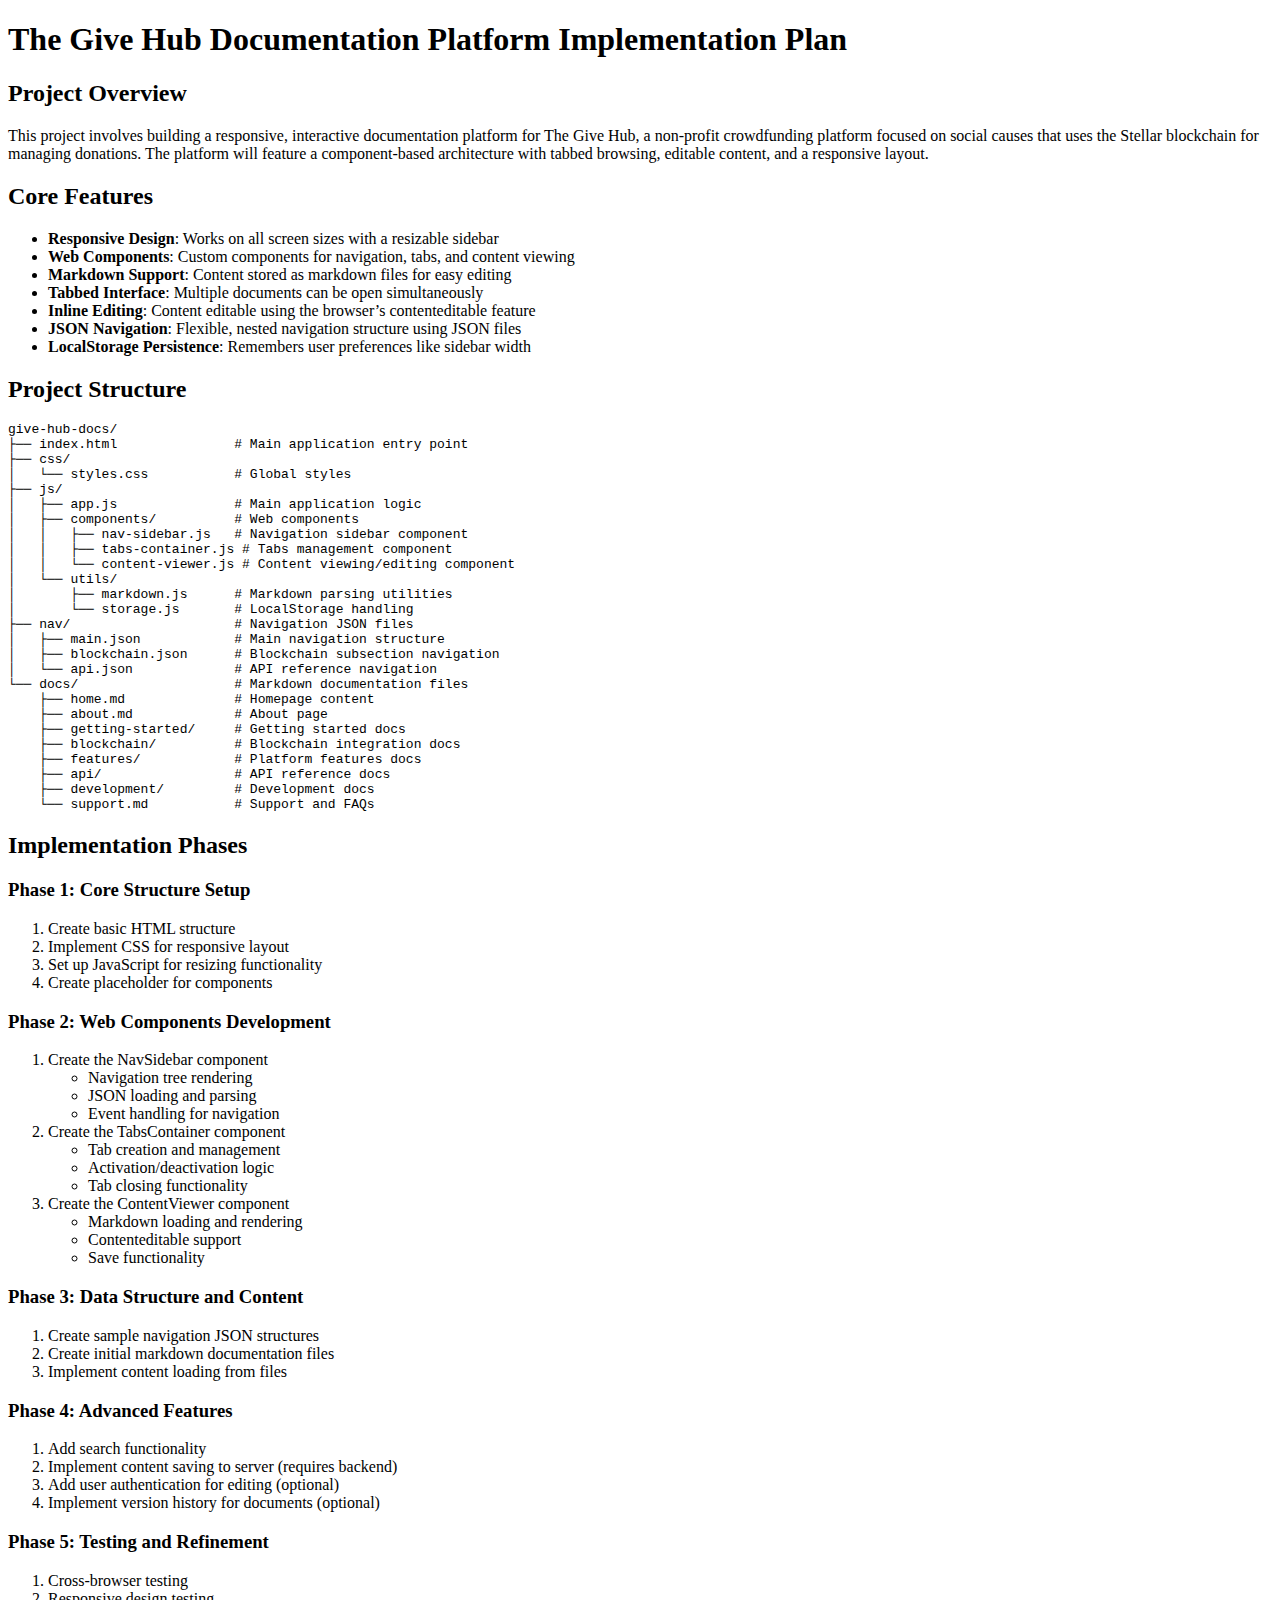
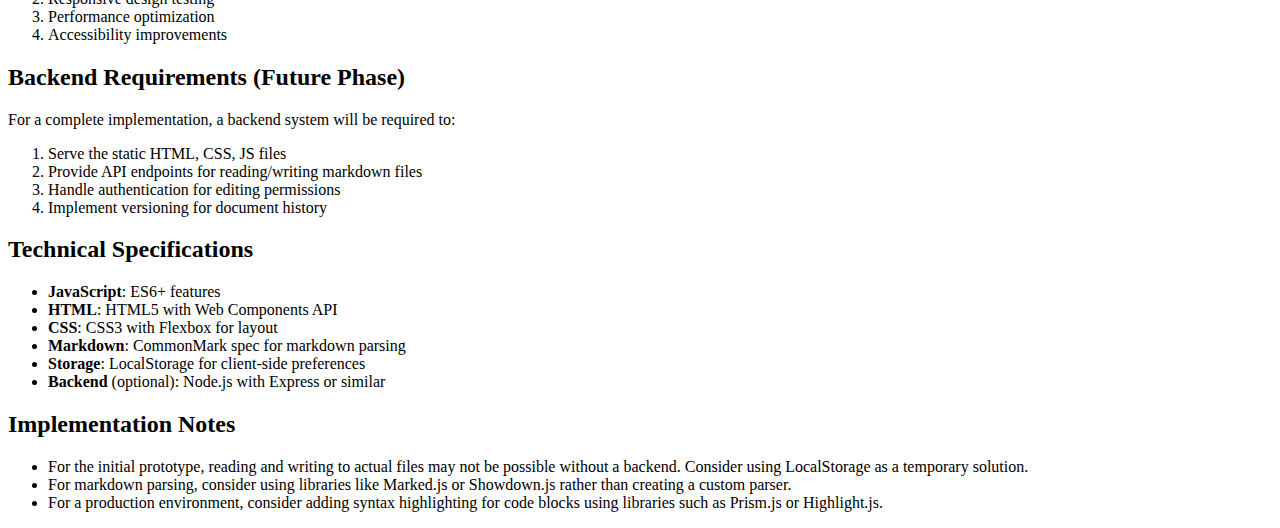
<file: plan.html>
<!DOCTYPE html>
<html xmlns="http://www.w3.org/1999/xhtml" lang="" xml:lang="">
<head>
  <meta charset="utf-8" />
  <meta name="generator" content="pandoc" />
  <meta name="viewport" content="width=device-width, initial-scale=1.0, user-scalable=yes" />
  <title>PLAN</title>
  <style>
    code{white-space: pre-wrap;}
    span.smallcaps{font-variant: small-caps;}
    span.underline{text-decoration: underline;}
    div.column{display: inline-block; vertical-align: top; width: 50%;}
    div.hanging-indent{margin-left: 1.5em; text-indent: -1.5em;}
    ul.task-list{list-style: none;}
    .display.math{display: block; text-align: center; margin: 0.5rem auto;}
  </style>
  <link rel="stylesheet" href="https://cdr2.com/pandoc.css" />
</head>
<body>
<h1 id="the-give-hub-documentation-platform-implementation-plan">The
Give Hub Documentation Platform Implementation Plan</h1>
<h2 id="project-overview">Project Overview</h2>
<p>This project involves building a responsive, interactive
documentation platform for The Give Hub, a non-profit crowdfunding
platform focused on social causes that uses the Stellar blockchain for
managing donations. The platform will feature a component-based
architecture with tabbed browsing, editable content, and a responsive
layout.</p>
<h2 id="core-features">Core Features</h2>
<ul>
<li><strong>Responsive Design</strong>: Works on all screen sizes with a
resizable sidebar</li>
<li><strong>Web Components</strong>: Custom components for navigation,
tabs, and content viewing</li>
<li><strong>Markdown Support</strong>: Content stored as markdown files
for easy editing</li>
<li><strong>Tabbed Interface</strong>: Multiple documents can be open
simultaneously</li>
<li><strong>Inline Editing</strong>: Content editable using the
browser’s contenteditable feature</li>
<li><strong>JSON Navigation</strong>: Flexible, nested navigation
structure using JSON files</li>
<li><strong>LocalStorage Persistence</strong>: Remembers user
preferences like sidebar width</li>
</ul>
<h2 id="project-structure">Project Structure</h2>
<pre>give-hub-docs/
├── index.html               # Main application entry point
├── css/
│   └── styles.css           # Global styles
├── js/
│   ├── app.js               # Main application logic
│   ├── components/          # Web components
│   │   ├── nav-sidebar.js   # Navigation sidebar component
│   │   ├── tabs-container.js # Tabs management component
│   │   └── content-viewer.js # Content viewing/editing component
│   └── utils/
│       ├── markdown.js      # Markdown parsing utilities
│       └── storage.js       # LocalStorage handling
├── nav/                     # Navigation JSON files
│   ├── main.json            # Main navigation structure
│   ├── blockchain.json      # Blockchain subsection navigation
│   └── api.json             # API reference navigation
└── docs/                    # Markdown documentation files
    ├── home.md              # Homepage content
    ├── about.md             # About page
    ├── getting-started/     # Getting started docs
    ├── blockchain/          # Blockchain integration docs
    ├── features/            # Platform features docs
    ├── api/                 # API reference docs
    ├── development/         # Development docs
    └── support.md           # Support and FAQs</pre>
<h2 id="implementation-phases">Implementation Phases</h2>
<h3 id="phase-1-core-structure-setup">Phase 1: Core Structure Setup</h3>
<ol type="1">
<li>Create basic HTML structure</li>
<li>Implement CSS for responsive layout</li>
<li>Set up JavaScript for resizing functionality</li>
<li>Create placeholder for components</li>
</ol>
<h3 id="phase-2-web-components-development">Phase 2: Web Components
Development</h3>
<ol type="1">
<li>Create the NavSidebar component
<ul>
<li>Navigation tree rendering</li>
<li>JSON loading and parsing</li>
<li>Event handling for navigation</li>
</ul></li>
<li>Create the TabsContainer component
<ul>
<li>Tab creation and management</li>
<li>Activation/deactivation logic</li>
<li>Tab closing functionality</li>
</ul></li>
<li>Create the ContentViewer component
<ul>
<li>Markdown loading and rendering</li>
<li>Contenteditable support</li>
<li>Save functionality</li>
</ul></li>
</ol>
<h3 id="phase-3-data-structure-and-content">Phase 3: Data Structure and
Content</h3>
<ol type="1">
<li>Create sample navigation JSON structures</li>
<li>Create initial markdown documentation files</li>
<li>Implement content loading from files</li>
</ol>
<h3 id="phase-4-advanced-features">Phase 4: Advanced Features</h3>
<ol type="1">
<li>Add search functionality</li>
<li>Implement content saving to server (requires backend)</li>
<li>Add user authentication for editing (optional)</li>
<li>Implement version history for documents (optional)</li>
</ol>
<h3 id="phase-5-testing-and-refinement">Phase 5: Testing and
Refinement</h3>
<ol type="1">
<li>Cross-browser testing</li>
<li>Responsive design testing</li>
<li>Performance optimization</li>
<li>Accessibility improvements</li>
</ol>
<h2 id="backend-requirements-future-phase">Backend Requirements (Future
Phase)</h2>
<p>For a complete implementation, a backend system will be required
to:</p>
<ol type="1">
<li>Serve the static HTML, CSS, JS files</li>
<li>Provide API endpoints for reading/writing markdown files</li>
<li>Handle authentication for editing permissions</li>
<li>Implement versioning for document history</li>
</ol>
<h2 id="technical-specifications">Technical Specifications</h2>
<ul>
<li><strong>JavaScript</strong>: ES6+ features</li>
<li><strong>HTML</strong>: HTML5 with Web Components API</li>
<li><strong>CSS</strong>: CSS3 with Flexbox for layout</li>
<li><strong>Markdown</strong>: CommonMark spec for markdown parsing</li>
<li><strong>Storage</strong>: LocalStorage for client-side
preferences</li>
<li><strong>Backend</strong> (optional): Node.js with Express or
similar</li>
</ul>
<h2 id="implementation-notes">Implementation Notes</h2>
<ul>
<li>For the initial prototype, reading and writing to actual files may
not be possible without a backend. Consider using LocalStorage as a
temporary solution.</li>
<li>For markdown parsing, consider using libraries like Marked.js or
Showdown.js rather than creating a custom parser.</li>
<li>For a production environment, consider adding syntax highlighting
for code blocks using libraries such as Prism.js or Highlight.js.</li>
</ul>
</body>
</html>
</file>
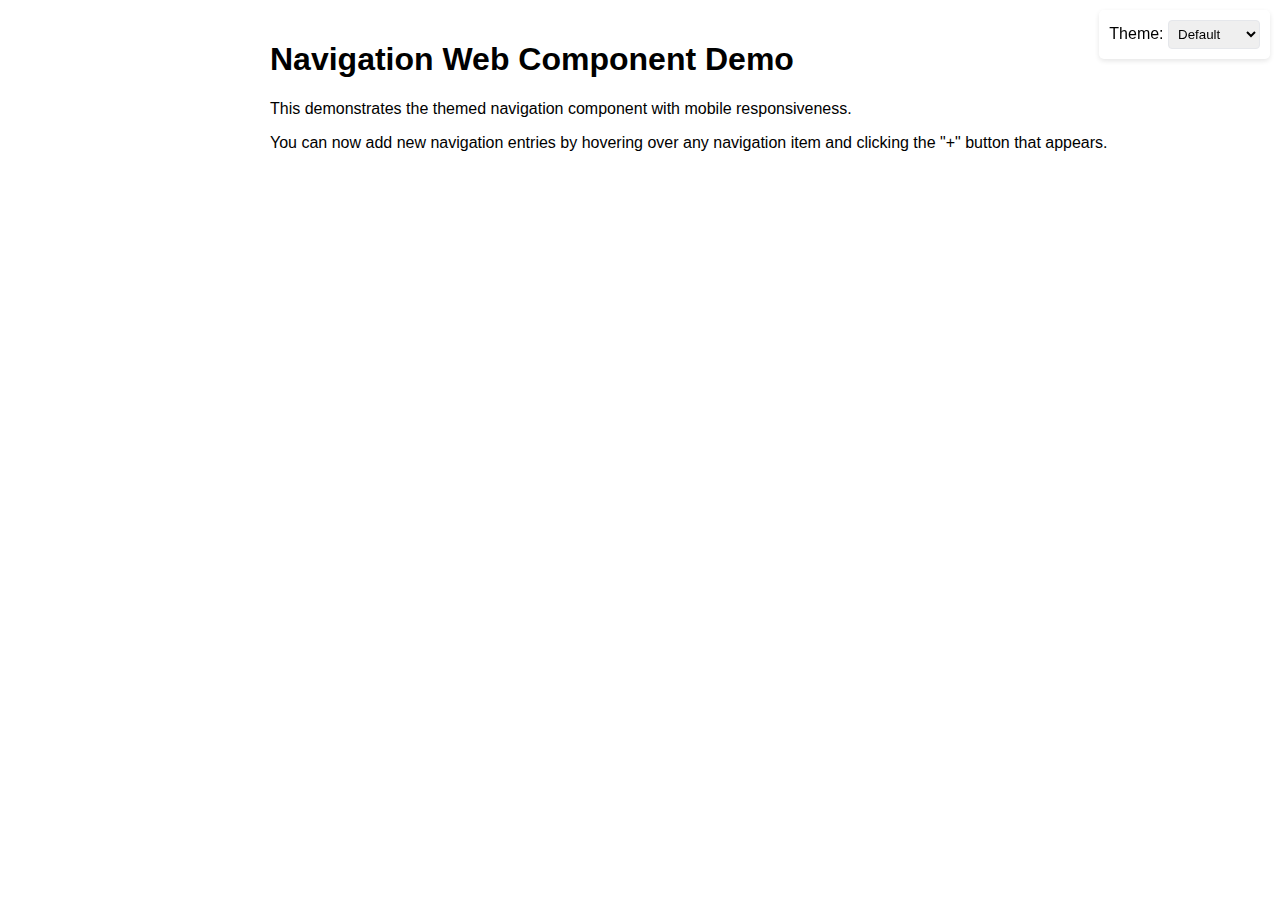
<file: examples/example.html>
<!-- HTML Example demonstrating theme usage -->
<!DOCTYPE html>
<html lang="en">
<head>
    <meta charset="UTF-8">
    <meta name="viewport" content="width=device-width, initial-scale=1.0">
    <title>Navigation Web Component - Themed</title>
    <style>
        body {
            margin: 0;
            padding: 0;
            font-family: 'Lexend', -apple-system, BlinkMacSystemFont, sans-serif;
            display: flex;
            width: 100vw;
        }
        
        main {
            padding: 20px;
            transition: margin-left 0.3s ease;
            flex: 1;
        }
        
        /* When resizing is active */
        body.resizing-nav {
            cursor: ew-resize;
            user-select: none;
        }
        
        body.resizing-nav * {
            user-select: none !important;
        }
        
        @media (max-width: 767px) {
            main {
                margin-left: 0;
            }
        }
        
        /* Dark Theme */
        site-navigation.theme-dark {
            --nav-bg-color: #1f2937;
            --nav-text-color: #e5e7eb;
            --nav-border-color: #374151;
            --nav-hover-bg-color: #374151;
            --nav-active-bg-color: #2563eb;
            --nav-active-text-color: white;
            --nav-icon-color: #9ca3af;
            --nav-active-icon-color: white;
            --nav-toggle-button-bg: #2563eb;
            --nav-toggle-button-color: white;
            --nav-toggle-button-hover-bg: #1d4ed8;
            --nav-scrollbar-thumb-color: #4b5563;
            --nav-scrollbar-track-color: #374151;
            --nav-header-bg-color: #111827;
            --nav-shadow-color: rgba(0, 0, 0, 0.5);
        }
        
        /* Light Blue Theme */
        site-navigation.theme-light-blue {
            --nav-bg-color: #f0f9ff;
            --nav-text-color: #0c4a6e;
            --nav-border-color: #bae6fd;
            --nav-hover-bg-color: #e0f2fe;
            --nav-active-bg-color: #0ea5e9;
            --nav-active-text-color: white;
            --nav-icon-color: #0284c7;
            --nav-active-icon-color: white;
            --nav-toggle-button-bg: #0ea5e9;
            --nav-toggle-button-color: white;
            --nav-toggle-button-hover-bg: #0284c7;
            --nav-scrollbar-thumb-color: #7dd3fc;
            --nav-scrollbar-track-color: #e0f2fe;
            --nav-header-bg-color: #e0f2fe;
        }
        
        /* Green Theme */
        site-navigation.theme-green {
            --nav-bg-color: #f0fdf4;
            --nav-text-color: #166534;
            --nav-border-color: #bbf7d0;
            --nav-hover-bg-color: #dcfce7;
            --nav-active-bg-color: #16a34a;
            --nav-active-text-color: white;
            --nav-icon-color: #22c55e;
            --nav-active-icon-color: white;
            --nav-toggle-button-bg: #16a34a;
            --nav-toggle-button-color: white;
            --nav-toggle-button-hover-bg: #15803d;
            --nav-scrollbar-thumb-color: #86efac;
            --nav-scrollbar-track-color: #dcfce7;
            --nav-header-bg-color: #dcfce7;
        }
        
        /* Purple Theme */
        site-navigation.theme-purple {
            --nav-bg-color: #faf5ff;
            --nav-text-color: #581c87;
            --nav-border-color: #e9d5ff;
            --nav-hover-bg-color: #f3e8ff;
            --nav-active-bg-color: #9333ea;
            --nav-active-text-color: white;
            --nav-icon-color: #a855f7;
            --nav-active-icon-color: white;
            --nav-toggle-button-bg: #9333ea;
            --nav-toggle-button-color: white;
            --nav-toggle-button-hover-bg: #7e22ce;
            --nav-scrollbar-thumb-color: #d8b4fe;
            --nav-scrollbar-track-color: #f3e8ff;
            --nav-header-bg-color: #f3e8ff;
        }
        
        /* Theme selector controls */
        .theme-controls {
            position: fixed;
            top: 10px;
            right: 10px;
            background: white;
            padding: 10px;
            border-radius: 5px;
            box-shadow: 0 2px 5px rgba(0, 0, 0, 0.1);
            z-index: 1000;
        }
        
        .theme-controls select {
            padding: 5px;
            border-radius: 4px;
            border: 1px solid #e5e7eb;
        }
    </style>
</head>
<body>
    <!-- Theme Selector -->
    <div class="theme-controls">
        <label for="theme-select">Theme: </label>
        <select id="theme-select">
            <option value="default">Default</option>
            <option value="dark">Dark</option>
            <option value="light-blue">Light Blue</option>
            <option value="green">Green</option>
            <option value="purple">Purple</option>
        </select>
    </div>

    <!-- Navigation Web Component -->
    <nav-sidebar id="main-nav" data-nav-url="/nav/main.json" data-default-page="dashboard.html" data-editable="true" data-backend-url="nav-editor.php"></nav-sidebar>
    
    <!-- Main Content Area -->
    <main id="content">
        <h1>Navigation Web Component Demo</h1>
        <p>This demonstrates the themed navigation component with mobile responsiveness.</p>
        <p>You can now add new navigation entries by hovering over any navigation item and clicking the "+" button that appears.</p>
    </main>
    
    <script>
        // Theme selection handler
        document.getElementById('theme-select').addEventListener('change', function(e) {
            const theme = e.target.value;
            const nav = document.getElementById('main-nav');
            
            if (theme === 'default') {
                nav.removeAttribute('theme');
                document.body.style.backgroundColor = '';
            } else {
                nav.setAttribute('theme', theme);
                
                // Optionally adjust body background color to match theme
                switch(theme) {
                    case 'dark':
                        document.body.style.backgroundColor = '#111827';
                        document.body.style.color = '#f9fafb';
                        break;
                    case 'light-blue':
                        document.body.style.backgroundColor = '#f0f9ff';
                        document.body.style.color = '#0c4a6e';
                        break;
                    case 'green':
                        document.body.style.backgroundColor = '#f0fdf4';
                        document.body.style.color = '#166534';
                        break;
                    case 'purple':
                        document.body.style.backgroundColor = '#faf5ff';
                        document.body.style.color = '#581c87';
                        break;
                    default:
                        document.body.style.backgroundColor = '';
                        document.body.style.color = '';
                }
            }
        });
        
        // Handle navigation mode changes to adjust content margin
        document.getElementById('main-nav').addEventListener('navigation-mode-change', function(e) {
            const content = document.getElementById('content');
            
            if (e.detail.isMobile) {
                content.style.marginLeft = '0';
            } else {
                // Get the current width of the sidebar
                const navWidth = localStorage.getItem('nav-sidebar-width') || '250px';
                content.style.marginLeft = navWidth;
            }
        });
        
        // Handle navigation resizing
        document.getElementById('main-nav').addEventListener('navigation-resized', function(e) {
            const content = document.getElementById('content');
            content.style.marginLeft = e.detail.width + 'px';
        });
        
        // Initial adjustment
        window.addEventListener('load', function() {
            const content = document.getElementById('content');
            const isMobile = window.innerWidth < 768;
            
            if (!isMobile) {
                const navWidth = localStorage.getItem('nav-sidebar-width') || '250px';
                content.style.marginLeft = navWidth;
            }
        });
        
        // Load the web component script
        const script = document.createElement('script');
        script.src = '../js/navigation.js';
        document.body.appendChild(script);
    </script>
</body>
</html>
</file>
